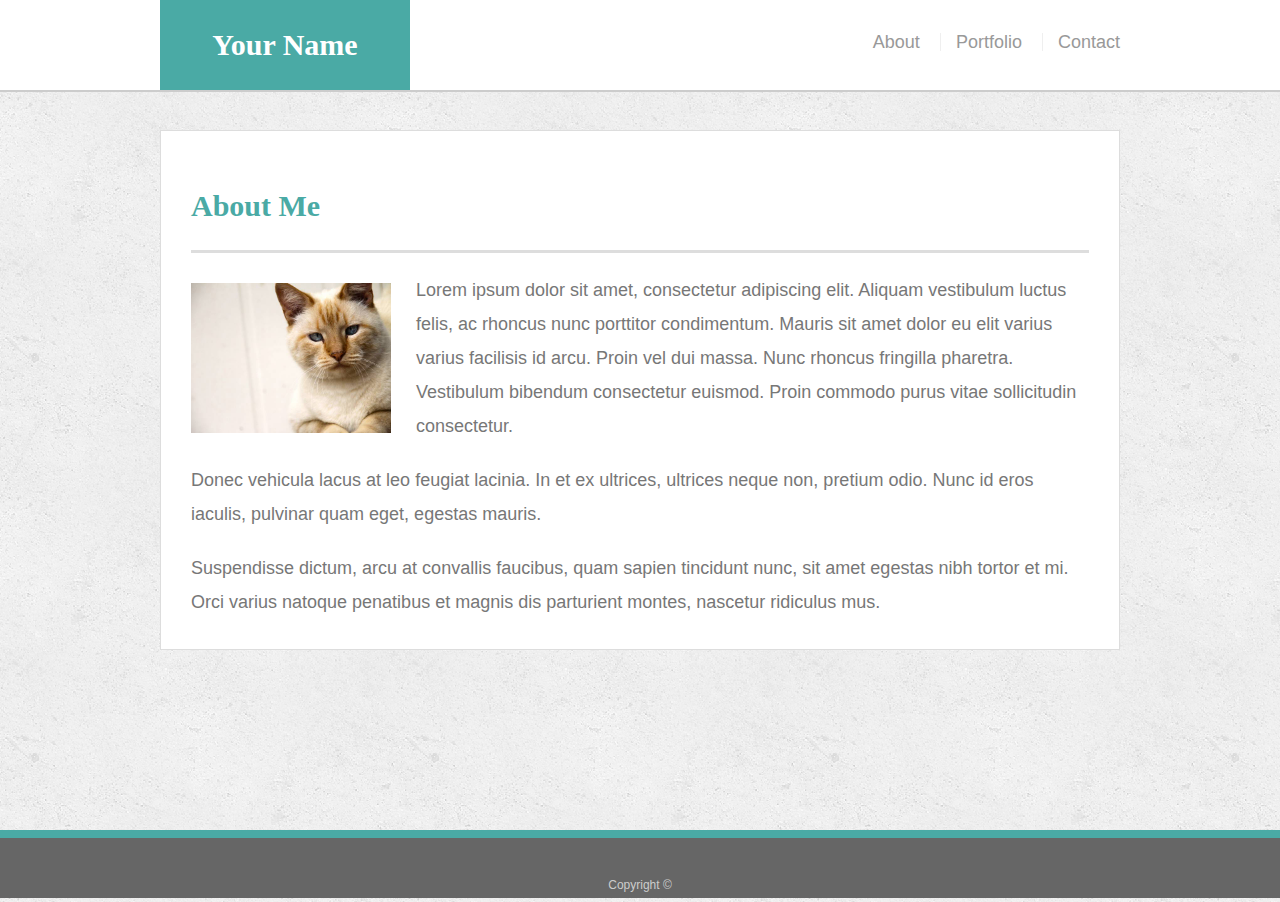
<file: index.html>
<!doctype html>
<html lang="en-us">

<head>
  <meta charset="UTF-8">
  <meta name="viewport" content="width=device-width, initial-scale=1.0">
  <title>About | Your Name</title>
  <link rel="stylesheet" type="text/css" href="assets/css/style.css">
</head>

<body>

  <header id="masthead">
    <div class="container">
      <a href="index.html" id="logo">Your Name</a>
      <nav>
        <a href="index.html">About</a>
        <a href="portfolio.html">Portfolio</a>
        <a href="contact.html">Contact</a>
      </nav>
    </div>
  </header>

  <div id="main-container" class="container">
    <section class="main-section">
      <h1>About Me</h1>

      <img src="assets/images/cat.jpg" class="auth-image" alt="Your Name">

      <p>Lorem ipsum dolor sit amet, consectetur adipiscing elit. Aliquam vestibulum luctus felis, ac rhoncus nunc
        porttitor condimentum. Mauris sit amet dolor eu elit varius varius facilisis id arcu. Proin vel dui massa. Nunc
        rhoncus fringilla pharetra. Vestibulum bibendum consectetur euismod. Proin commodo purus vitae sollicitudin
        consectetur.</p>

      <p>Donec vehicula lacus at leo feugiat lacinia. In et ex ultrices, ultrices neque non, pretium odio. Nunc id eros
        iaculis, pulvinar quam eget, egestas mauris.</p>

      <p>Suspendisse dictum, arcu at convallis faucibus, quam sapien tincidunt nunc, sit amet egestas nibh tortor et mi.
        Orci varius natoque penatibus et magnis dis parturient montes, nascetur ridiculus mus.</p>

    </section>

  </div>

  <footer>
    <div class="container">
      Copyright &copy;
    </div>
  </footer>
</body>

</html>
</file>
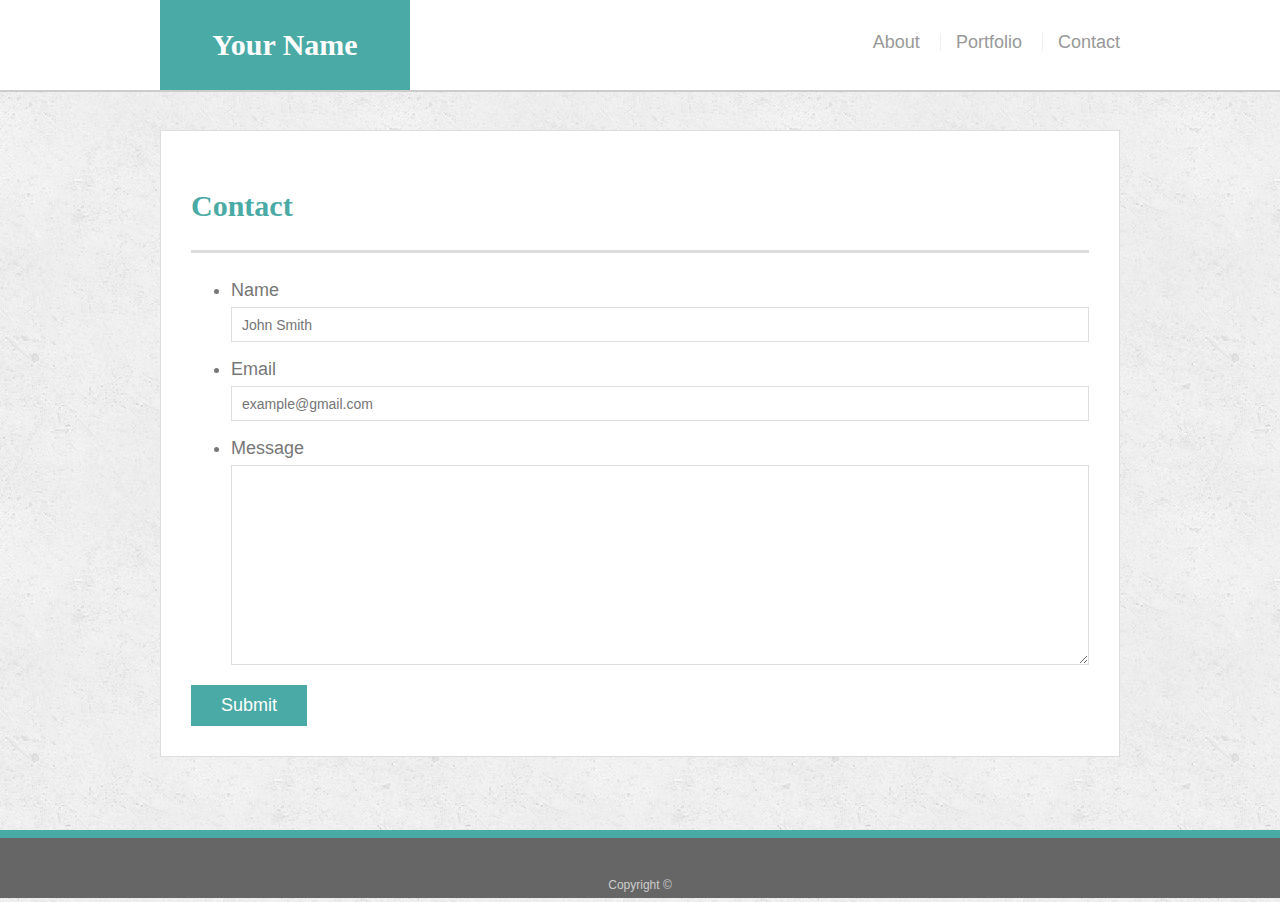
<file: contact.html>
<!doctype html>
<html lang="en-us">

<head>
  <meta charset="UTF-8">
  <meta name="viewport" content="width=device-width, initial-scale=1.0">
  <title>Contact | Your Name</title>
  <link rel="stylesheet" type="text/css" href="assets/css/style.css">
</head>

<body>

  <header id="masthead">
    <div class="container">
      <a href="index.html" id="logo">Your Name</a>
      <nav>
        <a href="index.html">About</a>
        <a href="portfolio.html">Portfolio</a>
        <a href="contact.html">Contact</a>
      </nav>
    </div>
  </header>

  <div id="main-container" class="container">
    <section class="main-section">
      <h1>Contact</h1>

      <form id="contact-form">
        <ul>
          <li>
            <label for="name">Name</label>
            <input type="text" id="name" name="name" placeholder="John Smith" required="required">
          </li>
          <li>
            <label for="email">Email</label>
            <input type="email" id="email" name="email" placeholder="example@gmail.com" required="required">
          </li>
          <li>
            <label for="message">Message</label>
            <textarea id="message" name="message" required="required"></textarea>
          </li>
        </ul>
        <input type="submit">
      </form>

    </section>

  </div>

  <footer>
    <div class="container">
      Copyright &copy;
    </div>
  </footer>
</body>

</html>
</file>
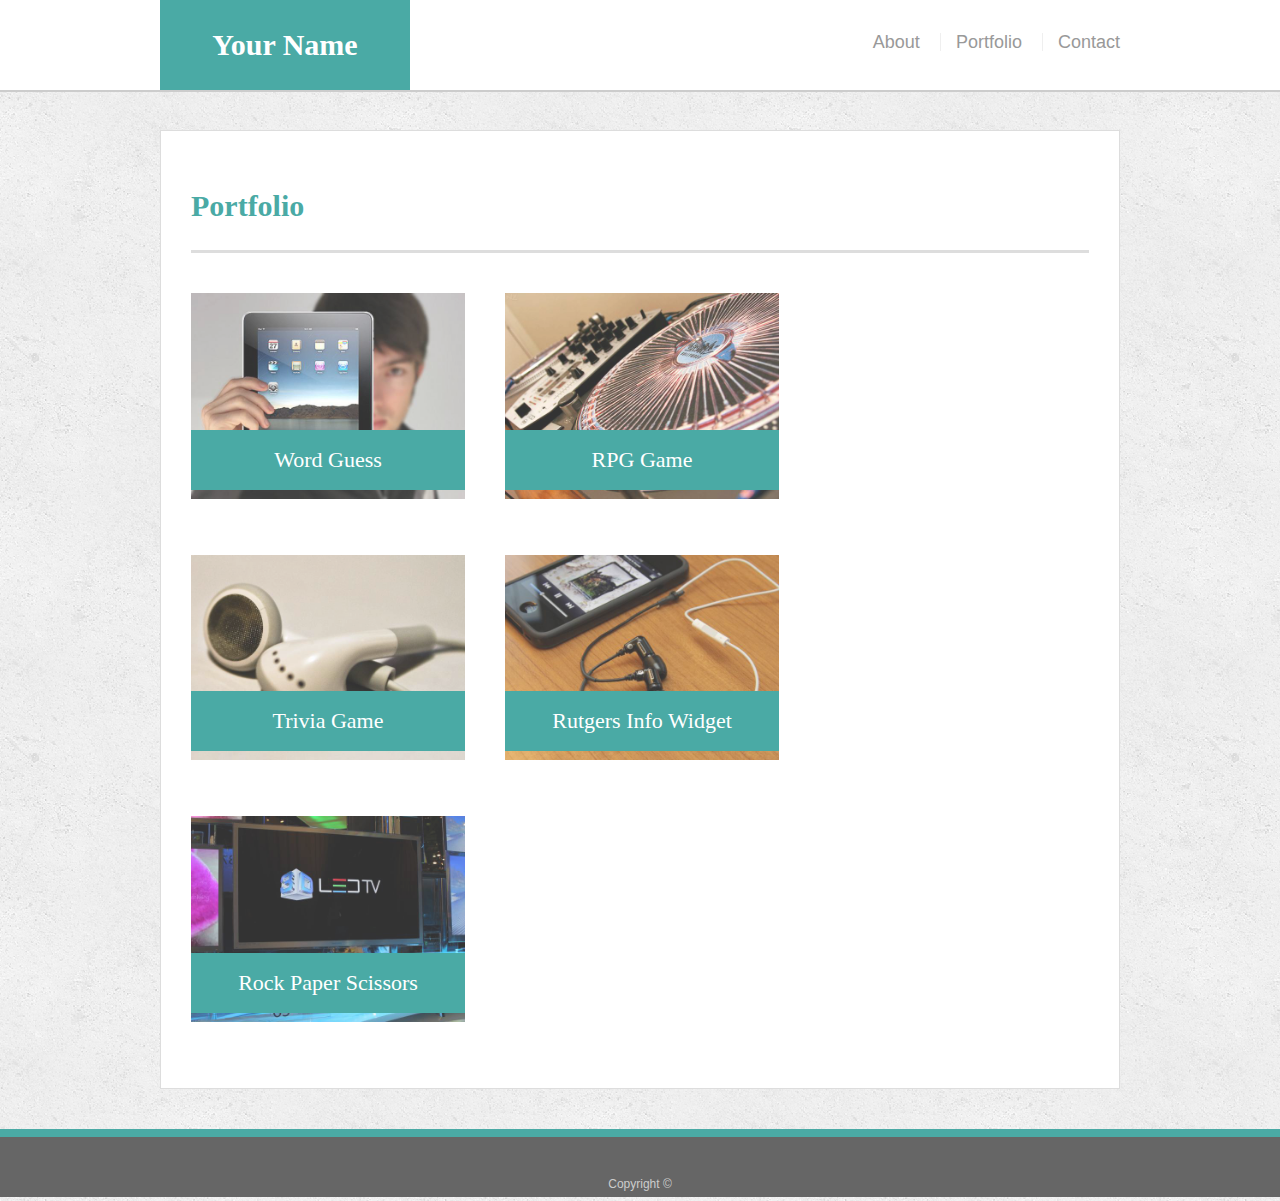
<file: portfolio.html>
<!doctype html>
<html lang="en-us">

<head>
  <meta charset="UTF-8">
  <title>Portfolio | Your Name</title>
  <meta name="viewport" content="width=device-width, initial-scale=1.0">
  <link rel="stylesheet" type="text/css" href="assets/css/style.css">
</head>

<body>

  <header id="masthead">
    <div class="container">
      <a href="index.html" id="logo">Your Name</a>
      <nav>
        <a href="index.html">About</a>
        <a href="portfolio.html">Portfolio</a>
        <a href="contact.html">Contact</a>
      </nav>
    </div>
  </header>

  <div id="main-container" class="container">
    <section class="main-section">
      <h1>Portfolio</h1>

      <div class="work">
        <img src="assets/images/technics-q-c-640-480-1.jpg" alt="Word Guess">

        <h3>Word Guess</h3>
      </div>
      <div class="work">
        <img src="assets/images/technics-q-c-640-480-2.jpg" alt="RPG Game">

        <h3>RPG Game</h3>
      </div>
      <div class="work">
        <img src="assets/images/technics-q-c-640-480-5.jpg" alt="Trivia Game">

        <h3>Trivia Game</h3>
      </div>
      <div class="work">
        <img src="assets/images/technics-q-c-640-480-7.jpg" alt="Rutgers Info Widget">

        <h3>Rutgers Info Widget</h3>
      </div>
      <div class="work">
        <img src="assets/images/technics-q-c-640-480-9.jpg" alt="Rock Paper Scissors">

        <h3>Rock Paper Scissors</h3>
      </div>

    </section>

  </div>

  <footer>
    <div class="container">
      Copyright &copy;
    </div>
  </footer>
</body>

</html>
</file>
<file: assets/css/style.css>
body {
  padding: 0;
  margin: 0;
  font-family: Arial, "Helvetica Neue", Helvetica, sans-serif;
  font-size: 18px;
  line-height: 34px;
  color: #777777;
  background: url("../images/concrete_seamless.png");
}

* {
  box-sizing: border-box;
}

/* general */

.container {
  width: 100%;
  max-width: 960px;
  margin: 0 auto;
  clear: both;
}

h1,
h2,
h3,
p {
  margin-bottom: 20px;
}

p:last-child {
  margin-bottom: 0;
}

h1,
h2,
h3 {
  font-family: Georgia, Times, "Times New Roman", serif;
  font-weight: 700;
  color: #4aaaa5;
}

h1 {
  padding-bottom: 20px;
  font-size: 30px;
  line-height: 49px;
  border-bottom: 3px solid #dddddd;
}

h2,
h3 {
  font-size: 22px;
}

/* header */

#masthead {
  position: fixed;
  z-index: 99;
  width: 100%;
  margin: 0 0 30px;
  overflow: auto;
  color: #ffffff;
  background: #ffffff;
  border-bottom: 2px solid #cccccc;
}

#logo {
  float: left;
  width: 250px;
  height: 90px;
  font-family: Georgia, Times, "Times New Roman", serif;
  font-size: 30px;
  font-weight: 700;
  line-height: 90px;
  color: #ffffff;
  text-align: center;
  text-decoration: none;
  background: #4aaaa5;
}

nav {
  float: right;
  margin-top: 25px;
}

nav a {
  display: inline-block;
  padding-left: 15px;
  margin-left: 15px;
  line-height: 18px;
  color: #999;
  text-decoration: none;
  border-left: 1px solid #efefef;
}

nav a:first-child {
  border-left: 0 none;
}

/* footer */

footer {
  padding: 30px 0;
  clear: both;
  font-size: 12px;
  color: #ffffff;
  color: #cccccc;
  text-align: center;
  background: #666666;
  border-top: 8px solid #4aaaa5;
  height: 50px;
}

h3, h2 {
  padding-bottom: 20px;
  margin-bottom: 15px;
  line-height: 22px;
  border-bottom: 2px solid #eeeeee;
}

/* main */

#main-container {
  padding-top: 130px;
  min-height: calc(100vh - 70px);
}

.main-section {
  float: left;
  width: 100%;
  max-width: 960px;
  padding: 30px;
  margin: 0 0 40px;
  background: #ffffff;
  border: 1px solid #dddddd;
  overflow: auto;
}

/* portfolio page */

.work {
  position: relative;
  float: left;
  width: 274px;
  margin: 20px 0 25px;
  overflow: auto;
}

.work:nth-child(even) {
  margin-right: 40px;
}

.work img {
  width: 100%;
  border: 0 none;
  opacity: 0.8;
}

.work h3 {
  position: absolute;
  bottom: 20px;
  width: 100%;
  padding: 15px;
  margin-bottom: 0;
  font-weight: 300;
  line-height: 30px;
  color: #ffffff;
  text-align: center;
  background: #4aaaa5;
  border-bottom: 0;
}

.auth-image {
  float: left;
  width: 200px;
  height: auto;
  margin-top: 10px;
  margin-right: 25px;
}

/* contact page */

#contact-form ul {
  margin-bottom: 20px;
}

#contact-form li {
  margin-bottom: 10px;
}

label,
input[type=text],
input[type=email],
textarea {
  display: block;
  width: 100%;
}

input[type=text],
input[type=email],
textarea {
  height: 35px;
  padding: 0 10px;
  font-size: 14px;
  border: 1px solid #dddddd;
}

textarea {
  height: 200px;
}

input[type=submit] {
  padding: 10px 30px;
  font-size: 18px;
  color: #ffffff;
  cursor: pointer;
  background: #4aaaa5;
  border: 0 none;
}

@media only screen and (max-width: 980px) {
  #masthead {
    position: fixed;
    padding-right: 30px;
  }

  .main-section {
    margin: 0px auto 200px;
    width:720px;
  }

  .container {
    /* width: 720px; */
    padding-left: 10px;
    margin-left: 10px;
  }
}

@media only screen and (max-width: 768px) {
  #masthead {
    position: fixed;
    padding-right: 5px;
  }

  .container {
    width: 100%;
    /* max-width: 960px; */
    margin: 0 auto;
    padding: 0px;
    clear: both;
  }

  .main-section {
    float: none;
    width: 95%;
    margin: 0 auto 200px auto;
  }

  .auth-image {
    width: 50%;
    height: auto;
    margin-top: 15px; 
    margin-right: 15px; 
    margin-bottom: 15px; 
    margin-left: 0px;
  }

  nav {
    margin-right: 20px;
  }

  #logo {
  margin-left: 20px;
  }

  .work {
    display: inline-block;
    width: 46%;
    margin-left: 4px;
  }
}

@media only screen and (max-width: 640px) {
  #masthead {
    position: static;
    padding-right: 0px;
  }

  #logo {
    position: static;
    width: 100%;
    height: 45px;
    font-size: 20px;
    line-height: 50px;
    margin-left: 0px;
    margin-right: 0px;
  }

  nav {
    float: none;
    text-align: center;
    padding: 5px;
    margin-top: 0px;
  }

  .auth-image {
    width: 100%;
    height: auto;
    margin-top: 10px;
    margin-right: 0px;
    margin-bottom: 15px;
  }

  #main-container {
    padding-top: 0px;
  }
  
  .main-section {
    float: none;
    width: 90%;
    margin: 0 auto 150px auto;
  }

  .work {
    float: none;
    width: 100%;
  }
}
</file>
